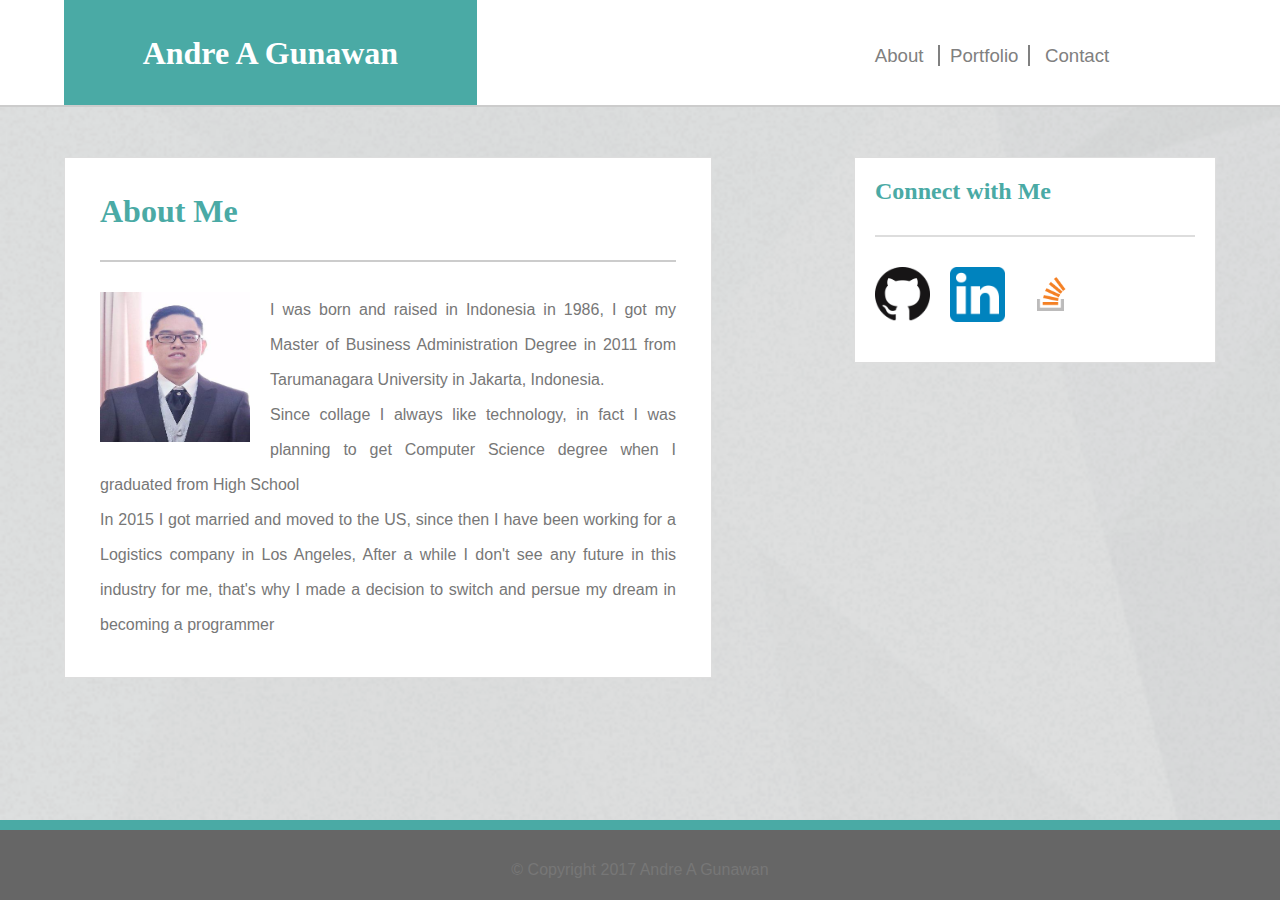
<file: index.html>
<!DOCTYPE html>
<html lang="en">
<head>
    <meta charset="UTF-8">
    <title>Andre A Gunawan</title>
    <link rel="stylesheet" href="assets/css/style.css" />
    <meta name="viewport" content="width=device-width, initial-scale=1.0">
</head>

<body>
    <div id="header">
        <div class="column-left">
            <h1>Andre A Gunawan</h1>
        </div>
        <div class="column-right">
            <div id="navigation">
                <a href="index.html">About</a>
                <a href="portfolio.html">Portfolio</a>
                <a href="contact.html">Contact</a>
            </div>
        </div>
    </div>
    <div id="main">
        <div class="column-left">
            <h1>About Me</h1>
            <img src="assets/images/andre.png" alt="">
			<p>I was born and raised in Indonesia in 1986, I got my Master of Business Administration Degree in 2011 from Tarumanagara University in Jakarta, Indonesia.</p>
			<p>Since collage I always like technology, in fact I was planning to get Computer Science degree when I graduated from High School</p>
			<p>In 2015 I got married and moved to the US, since then I have been working for a Logistics company in Los Angeles, After a while I don't see any future in this industry for me, that's why I made a decision to switch and persue my dream in becoming a programmer</p>
        </div>
        <div class="column-right">
            <h2>Connect with Me</h2>
            <div>
            	<a href="https://github.com/andregunawan" target="_blank"><img src="assets/images/GitHub-icon.png" alt="Github Icon" /></a>
                <a href="https://www.linkedin.com/in/andre-gunawan-a2a61913a/" target="_blank"><img src="assets/images/linkedin-icon.png" alt="LinkedIn Icon" /></a>
                <a href="https://stackoverflow.com/users/8348580/andre-gunawan" target="_blank"><img src="assets/images/so-icon.png" alt="StackOverflow Icon" /></a>
            </div>
        </div>
    </div>
    <div id="footer">
        <p>&#169; Copyright 2017 Andre A Gunawan</p>
    </div>
</body>

</html>
</file>
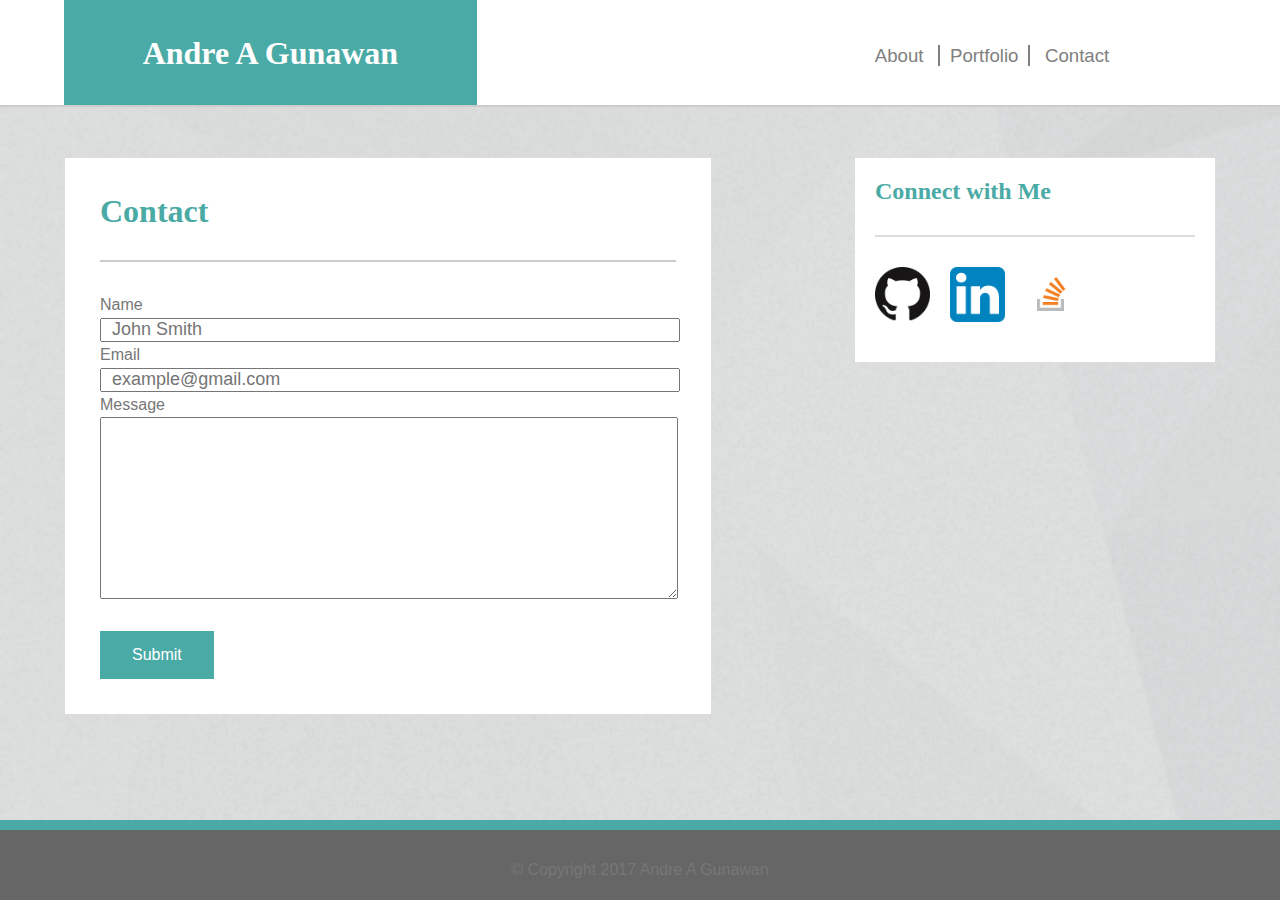
<file: contact.html>
<!DOCTYPE html>
<html lang="en">
<head>
    <meta charset="UTF-8">
    <title>Contact - Andre A Gunawan</title>
    <link rel="stylesheet" href="assets/css/style.css" />
    <meta name="viewport" content="width=device-width, initial-scale=1.0">
</head>

<body>
    <div id="header">
        <div class="column-left">
            <h1>Andre A Gunawan</h1>
        </div>
        <div class="column-right">
            <div id="navigation">
                <a href="index.html">About</a>
                <a href="portfolio.html">Portfolio</a>
                <a href="contact.html">Contact</a>
            </div>
        </div>
    </div>
     <div id="main">
        <div class="column-left">
            <h1>Contact</h1>
			<form id="form">
				Name<br>
				<input class="input" type="text" name="name" placeholder="John Smith"><br>
				Email<br>
				<input class="input" type="text" name="email" placeholder="example@gmail.com"><br>
				Message<br>
				<textarea class="message" name="message"></textarea><br><br>
				<input class="button" type="submit" value="Submit">
			</form>
        </div>
        <div class="column-right">
            <h2>Connect with Me</h2>
            <div>
            	<a href="https://github.com/andregunawan" target="_blank"><img src="assets/images/GitHub-icon.png" alt="Github Icon" /></a>
                <a href="https://www.linkedin.com/in/andre-gunawan-a2a61913a/" target="_blank"><img src="assets/images/linkedin-icon.png" alt="LinkedIn Icon" /></a>
                <a href="https://stackoverflow.com/users/8348580/andre-gunawan" target="_blank"><img src="assets/images/so-icon.png" alt="StackOverflow Icon" /></a>
            </div>
        </div>
    </div>
    <div id="footer">
        <p>&#169; Copyright 2017 Andre A Gunawan</p>
    </div>
</body>
</html>
</file>
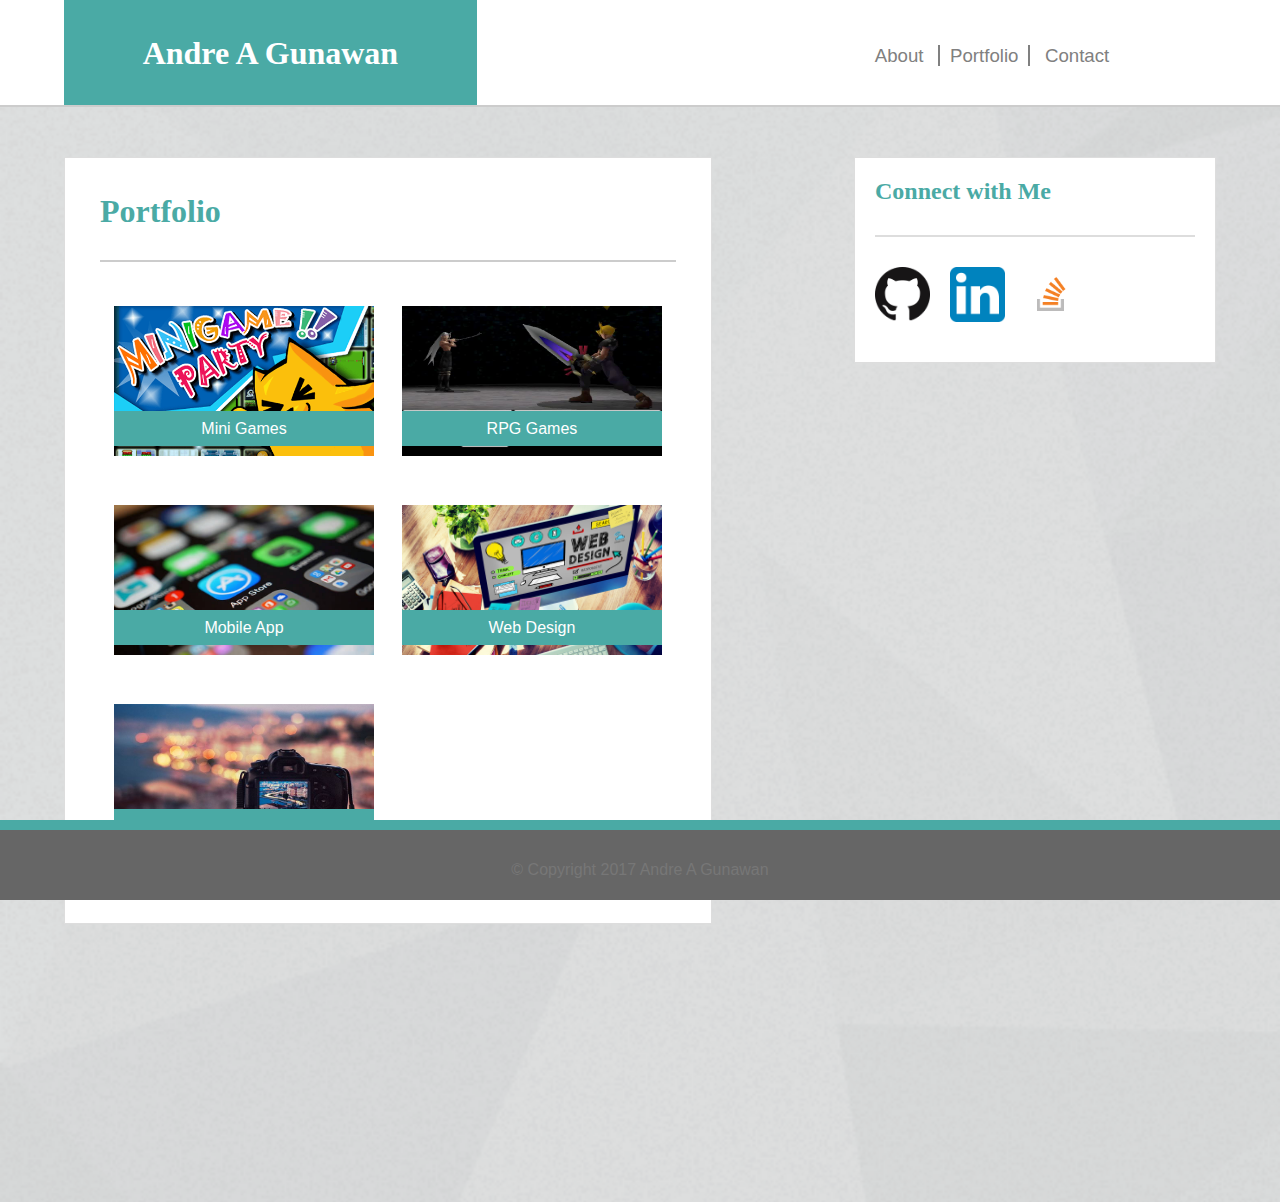
<file: portfolio.html>
<!DOCTYPE html>
<html lang="en">
<head>
    <meta charset="UTF-8">
    <title>Portfolio - Andre A Gunawan</title>
    <link rel="stylesheet" href="assets/css/style.css"/>
    <meta name="viewport" content="width=device-width, initial-scale=1.0">
</head>

<body>
    <div id="header">
        <div class="column-left">
            <h1>Andre A Gunawan</h1>
        </div>
        <div class="column-right">
            <div id="navigation">
                <a href="index.html">About</a>
                <a href="portfolio.html">Portfolio</a>
                <a href="contact.html">Contact</a>
            </div>
        </div>
    </div>
     <div id="main" style="position: absolute; padding-bottom: 150px">
        <div class="column-left">
            <h1>Portfolio</h1>
            <ul id="portfolio">
              <li>
                <img src="assets/images/minigames.png" alt="">
                <p>Mini Games</p>
              </li>
              <li>
                <img src="assets/images/rpg.jpg" alt="">
                <p>RPG Games</p>
              </li>
              <li>
                <img src="assets/images/app.jpg" alt="">
                <p>Mobile App</p>
              </li>
              <li>
                <img src="assets/images/webdesign.jpg" alt="">
                <p>Web Design</p>
              </li>
              <li>
                <img src="assets/images/Photography.jpg" alt="">
                <p>Photography</p>
              </li>    
            </ul>
        </div>
        <div class="column-right">
            <h2>Connect with Me</h2>
            <div>
            	<a href="https://github.com/andregunawan" target="_blank"><img src="assets/images/GitHub-icon.png" alt="Github Icon" /></a>
                <a href="https://www.linkedin.com/in/andre-gunawan-a2a61913a/" target="_blank"><img src="assets/images/linkedin-icon.png" alt="LinkedIn Icon" /></a>
                <a href="https://stackoverflow.com/users/8348580/andre-gunawan" target="_blank"><img src="assets/images/so-icon.png" alt="StackOverflow Icon" /></a>
            </div>
        </div>
    </div>
    <div id="footer">
        <p>&#169; Copyright 2017 Andre A Gunawan</p>
    </div>
</body>
</html>
</file>
<file: assets/css/style.css>
/* CONTAINER */
*
{
    margin: 0;
    padding: 0;
}

html { 
    background-image: url(../images/shattered_2.png);
    background-repeat: no-repeat;
    background-attachment: fixed;
    background-size: 200%;
}

#header
{
    width: 100%;
    background-color: white;
    height: 105px;
    border-bottom:2px solid #cccccc;
}

.column-left
{
    float: left;
    width: 43%;
    margin-left:5%;
}

.column-right
{
    float: right;
    width: 35%;
    margin-right:5%;
}

/* HEADER */
#header h1
{
    font-family: 'Georgia', Times, 'Times New Roman', serif;
    color: white;
    background-color: #4aaaa5;
    width: 75%;
    height: 70px;
    text-align: center;
    padding-top: 35px;
}

#header #navigation
{
    font-family: 'Arial', 'Helvetica Neue', Helvetica, sans-serif;
    text-align: center;
    padding-top: 45px;
}

#header #navigation a
{
    color: grey;
    text-decoration: none;
    padding: 0px 10px 0px 10px;
    font-size: 14pt;
}

#header #navigation a:nth-child(2)
{
    border-left: 2px solid grey;
    border-right: 2px solid grey;
}

#header #navigation a:hover
{
    color:black;
    font-weight: bold;
}

#header #navigation a:active
{
    color:#4aaaa5;
    font-weight: bold;
}

/* MAIN */
#main
{
    padding-top: 50px;
    width: 100%;
}

#main img
{
    width: 150px;
    height: 150px;
    float: left;
    margin: 0px 20px 20px 0px;
}

#main .column-left
{
    border:1px solid #dddddd;
    padding: 35px;
    background-color: white;
    width: 45%;
    margin-bottom: 10%
}

#main h1
{
    font-family: 'Georgia', Times, Times New Roman, serif;
    color: #4aaaa5;
    border-bottom: 2px solid #cccccc;
    padding-bottom: 30px;
    margin-bottom: 30px;
}

#main p
{
    font-family: 'Arial', 'Helvetica Neue', Helvetica, sans-serif;
    color: #777777;
    text-align: justify;
    line-height: 35px;
}

#main .column-right
{
    border:1px solid #dddddd;
    padding: 20px;
    background-color: white;
    width: 25%;
}

#main .column-right h2
{
    font-family: 'Georgia', Times, Times New Roman, serif;
    color: #4aaaa5;
    border-bottom: 2px solid #dddddd;
    padding-bottom: 30px;
    margin-bottom: 30px;
}

#main .column-right img
{
    width: 55px;
    height: 55px;
}

/* FOOTER */

#footer
{
    width: 100%;
    background-color: #666666;
    height: 70px;
    border-top:10px solid #4aaaa5;
    position: fixed;
    bottom: 0;
}

#footer p
{
    font-family: 'Arial', 'Helvetica Neue', Helvetica, sans-serif;
    text-align: center;
    line-height: 20px;
    color: #777777;
    padding: 30px;
}

/***********************
        CONTACT
***********************/

#form {
    font-family: 'Arial', 'Helvetica Neue', Helvetica, sans-serif;
    color: #777777;
    text-align: justify;
    line-height: 25px;
}

.message{
    text-align: left;
    width: 100%;
    height: 180px;
    text-indent: 10px;
    font-size: 18px;
}

.input{
    text-align: left;
    font-size: 18px;
    text-indent: 10px;
    width: 100%;
    height: 20px;
}

.button {
    background-color: #4aaaa5;
    border: none;
    color: white;
    padding: 15px 32px;
    text-align: center;
    text-decoration: none;
    display: inline-block;
    font-size: 16px;
}

.button:hover {
    background-color: white;
    border: 2px solid #4aaaa5;
    color: #4aaaa5;
    padding: 13px 32px;
    text-align: center;
    text-decoration: none;
    display: inline-block;
    font-size: 16px;
}

/***********************
        PORTFOLIO
************************/

#portfolio {
    margin: 0;
    padding: 0;
    list-style: none;
}

#portfolio li {
    float: left;
    width: 45%;
    margin: 2.5%;
    color: #777777;
}

#portfolio li p {
    color: white;
    background-color: #4aaaa5;
    text-align: center;
    position: absolute;
    width: 20.25%;
    margin-top: 105px;
}

#portfolio img {
    position: static;
    width: 100%;
}

/********************
    RESPONSIVE
********************/

@media screen and (max-width: 980px) {  

/********************* 
        About Me 
*********************/ 

h1 {
    font-size: 1.6em;
}

#header #navigation a
{
    font-size: 12pt;
}
    
.column-right {
    width: 35%;
    margin-right:5%;
} 

#main img
{
    width: 230px;
    height: 270px;
    float: none;
}

#main .column-left
{
    width: 33%;
    text-align: center;
    margin-bottom: 15%;
}

#main h1
{
    font-size: 1.6em;
    padding-bottom: 25px;
    margin-bottom: 25px;
    text-align: left;
}

#main p
{
    line-height: 30px;
}

#main .column-right
{
    padding: 1%;
    width: 25%;
    margin-right: 13%;
}

#main .column-right h2
{
    font-size: 1.25em;
    padding: 15px 0px 15px 0px;
    margin-bottom: 30px;
}

#main .column-right img
{
    width: 40px;
    height: 40px;
    margin: 0px 0px 10px 20px;
    
}

/**********************
        CONTACT
**********************/

.message, .input {
    width: 100%;
    font-size: 14px;
}

/*********************
        PORTFOLIO
*********************/

#portfolio li {
    width: 100%;
}

#portfolio li p {
    width: 33%;
    margin-top: -6%;
}

#portfolio img {
    width: 100%;
}

}

@media screen and (max-width: 764px) {

h1 {
    font-size: 1.2em;
}

#header #navigation a
{
    font-size: 12pt;
}

.column-left {
    margin-left:3%;
}
    
.column-right {
    width: 40%;
    margin-right:-1%;
} 

#main img
{
    width: 230px;
    height: 270px;
    float: left;
}

#main .column-left
{
    width: 86%;
    text-align: justify;
    margin-bottom: 4%;
}

#main h1
{
    font-size: 1.6em;
    padding-bottom: 25px;
    margin-bottom: 25px;
    text-align: left;
}

#main p
{
    line-height: 25px;
}

#main .column-right
{
    padding: 2%;
    width: 91.25%;
    margin-right: 1.5%;
    margin-bottom: 15%;
}

#main .column-right h2
{
    font-size: 1.25em;
    padding: 15px 0px 15px 0px;
    margin-bottom: 30px;
}


/**********************
        CONTACT
**********************/

.message, .input {
    width: 100%;
    font-size: 14px;
}

/*********************
        PORTFOLIO
*********************/

#portfolio li {
    width: 45%;
}

#portfolio li p {
    width: 38.7%;
    margin-top: 31%;
}

#portfolio img {
    width: 100%;
}

}

@media screen and (max-width: 640px) {

h1 {
    font-size: 1em;
}

#header h1
{
    width: 100%;
    height: 25px;
    text-align: center;
    padding: 20px 0;
}

#header #navigation
{
    padding-top: 10px;
}

#header #navigation a
{
    font-size: 10pt;
    padding: 0px 25px;
}

.column-left {
    width: 100%;
    margin-left: 0;
    float: left;
}
    
.column-right {
    width: 100%;
    margin-right: 0;
    float: right;
} 

#main img
{
    width: 210px;
    height: 250px;
    float: none;
}

#main .column-left
{
    width: 78%;
    text-align: center;
    margin-left: 5%;
    margin-bottom: 4%;
}

#main h1
{
    font-size: 1.3em;
    padding-bottom: 25px;
    margin-bottom: 25px;
    text-align: left;
}

#main p
{
    line-height: 25px;
}

#main .column-right
{
    padding: 2%;
    width: 85.5%;
    margin-right: 5%;
    margin-left: 2%;
    margin-bottom: 20%;
}

#main .column-right h2
{
    font-size: 1.25em;
    padding: 15px 0px 15px 0px;
    margin-bottom: 30px;
}


/**********************
        CONTACT
**********************/

.message, .input {
    width: 100%;
    font-size: 14px;
}

/*********************
        PORTFOLIO
*********************/

#portfolio li {
    width: 96%;
}

#portfolio li p {
    width: 74.7%;
    margin-top: -11%;
}

#portfolio img {
    width: 100%;
}

/********************
        FOOTER
*********************/

#footer
{
    height: 50px;
    border-top:8px solid #4aaaa5;
}

#footer p
{
    padding: 17px;
    font-size: 1;
}

}
</file>
